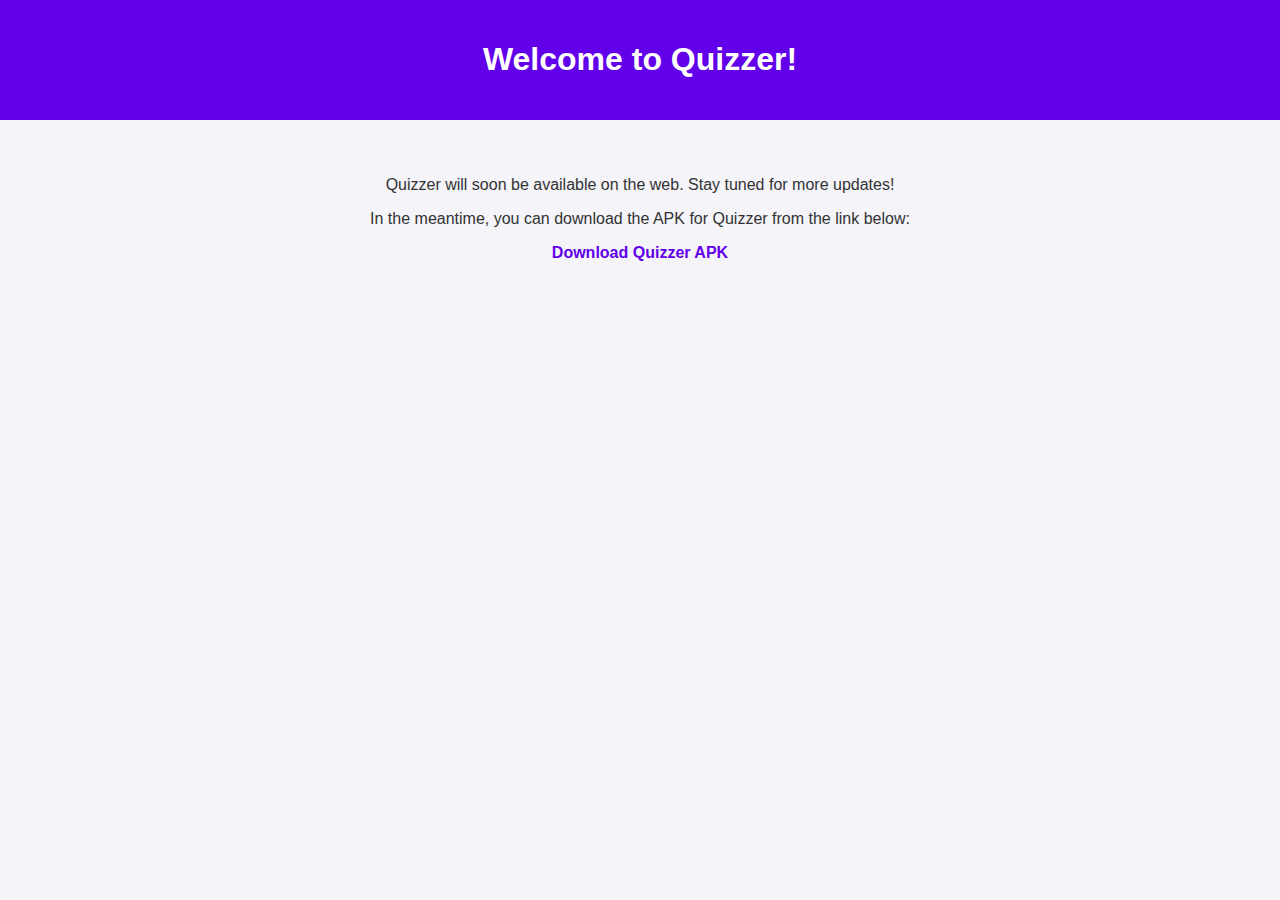
<file: index.html>
<!DOCTYPE html>
<html lang="en">
<head>
    <meta charset="UTF-8">
    <meta name="viewport" content="width=device-width, initial-scale=1.0">
    <title>Quizzer - Coming Soon</title>
    <style>
        body {
            font-family: Arial, sans-serif;
            text-align: center;
            margin: 0;
            padding: 0;
            background-color: #f4f4f9;
            color: #333;
        }
        header {
            padding: 20px;
            background-color: #6200ea;
            color: white;
        }
        a {
            color: #6200ea;
            text-decoration: none;
            font-weight: bold;
        }
        a:hover {
            text-decoration: underline;
        }
        main {
            padding: 40px;
        }
    </style>
</head>
<body>
    <header>
        <h1>Welcome to Quizzer!</h1>
    </header>
    <main>
        <p>Quizzer will soon be available on the web. Stay tuned for more updates!</p>
        <p>In the meantime, you can download the APK for Quizzer from the link below:</p>
        <p><a href="https://drive.google.com/drive/folders/1BVB3b5fLwzLvbiCwYg2OWR2t3-NyyJZ_" target="_blank">Download Quizzer APK</a></p>
    </main>
</body>
</html>
</file>
